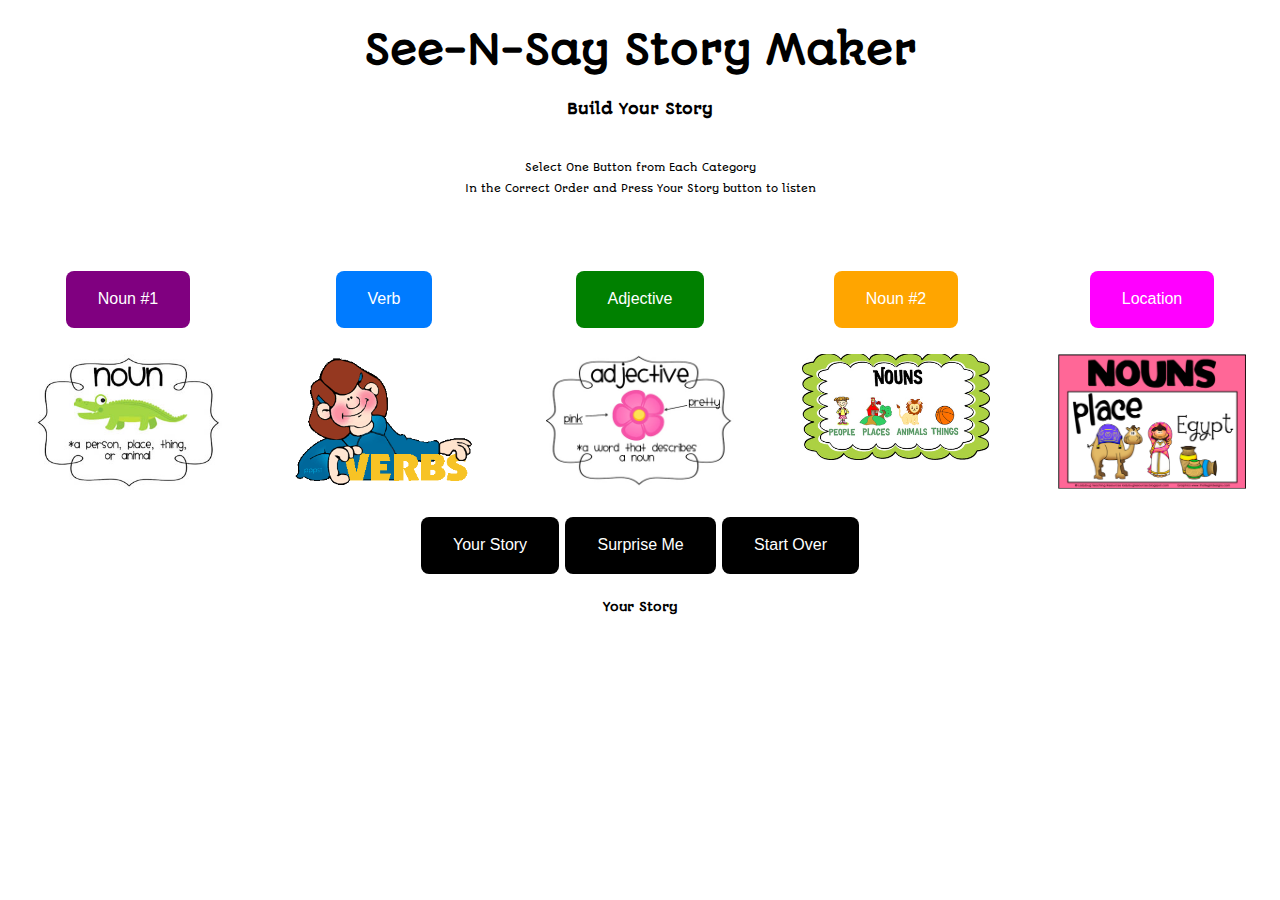
<file: see-n-say-storymaker/index.html>
<!DOCTYPE html>
<html lang="en">

<head>
	<meta charset="utf-8" >
	<meta name="viewport" content="width=device-width, initial-scale=1.0" >
	<title>Assignment 1 | COMP1073 Client-Side JavaScript</title>
	<link rel="stylesheet" href="css/normalize.css" >
	<link rel="stylesheet" href="css/main.css" >
	<!--Font-->
	<link rel="preconnect" href="https://fonts.googleapis.com">
	<link rel="preconnect" href="https://fonts.gstatic.com" crossorigin>
	<link href="https://fonts.googleapis.com/css2?family=Autour+One&display=swap" rel="stylesheet">
</head>

<body>
	<h1>See-N-Say Story Maker</h1>
	<h2>Build Your Story</h2>
	<p class="first-p">Select One Button from Each Category</p>
	<p class="second-p">In the Correct Order and Press Your Story button to listen</p>
	<p id="error-message"></p>
	<section class="story-creation-section">
		

		<div class="word-choice">
			<button class="select-button" id="first-noun-button">Noun #1</button>
			<img src="./img/firstnoun.jpg" class="button-image" alt="noun-picture">
		</div>

		<div class="word-choice">
			<button class="select-button" id="verb-button">Verb</button>
			<img src="./img/verb.gif" class="button-image" alt="verb-picture">
		</div>

		<div class="word-choice">
			<button class="select-button" id="adjective-button">Adjective</button>
			<img src="./img/adjective.jpg" class="button-image" alt="adjective-picture">
		</div>

		<div class="word-choice">
			<button class="select-button" id="second-noun-button">Noun #2</button>
			<img src="./img/secondnoun.jpg" class="button-image" alt="noun-picture">
		</div>

		<div class="word-choice">
			<button class="select-button" id="location-button">Location</button>
			<img src="./img/location.png" class="button-image" alt="noun-picture">
		</div>
	</section>

	<section class="say-story-section">
		
		<div class="end-div">
			<button id="reveal-story" class="controlButton">Your Story</button>
			<button id="generate-random" class="controlButton">Surprise Me</button>
			<button id="clear-story" class="controlButton">Start Over</button>
			
		</div>
		<h3>Your Story</h3>
		<div id="story-container"></div>
	</section>
	<script src="js/app.js"></script>
</body>

</html>
</file>
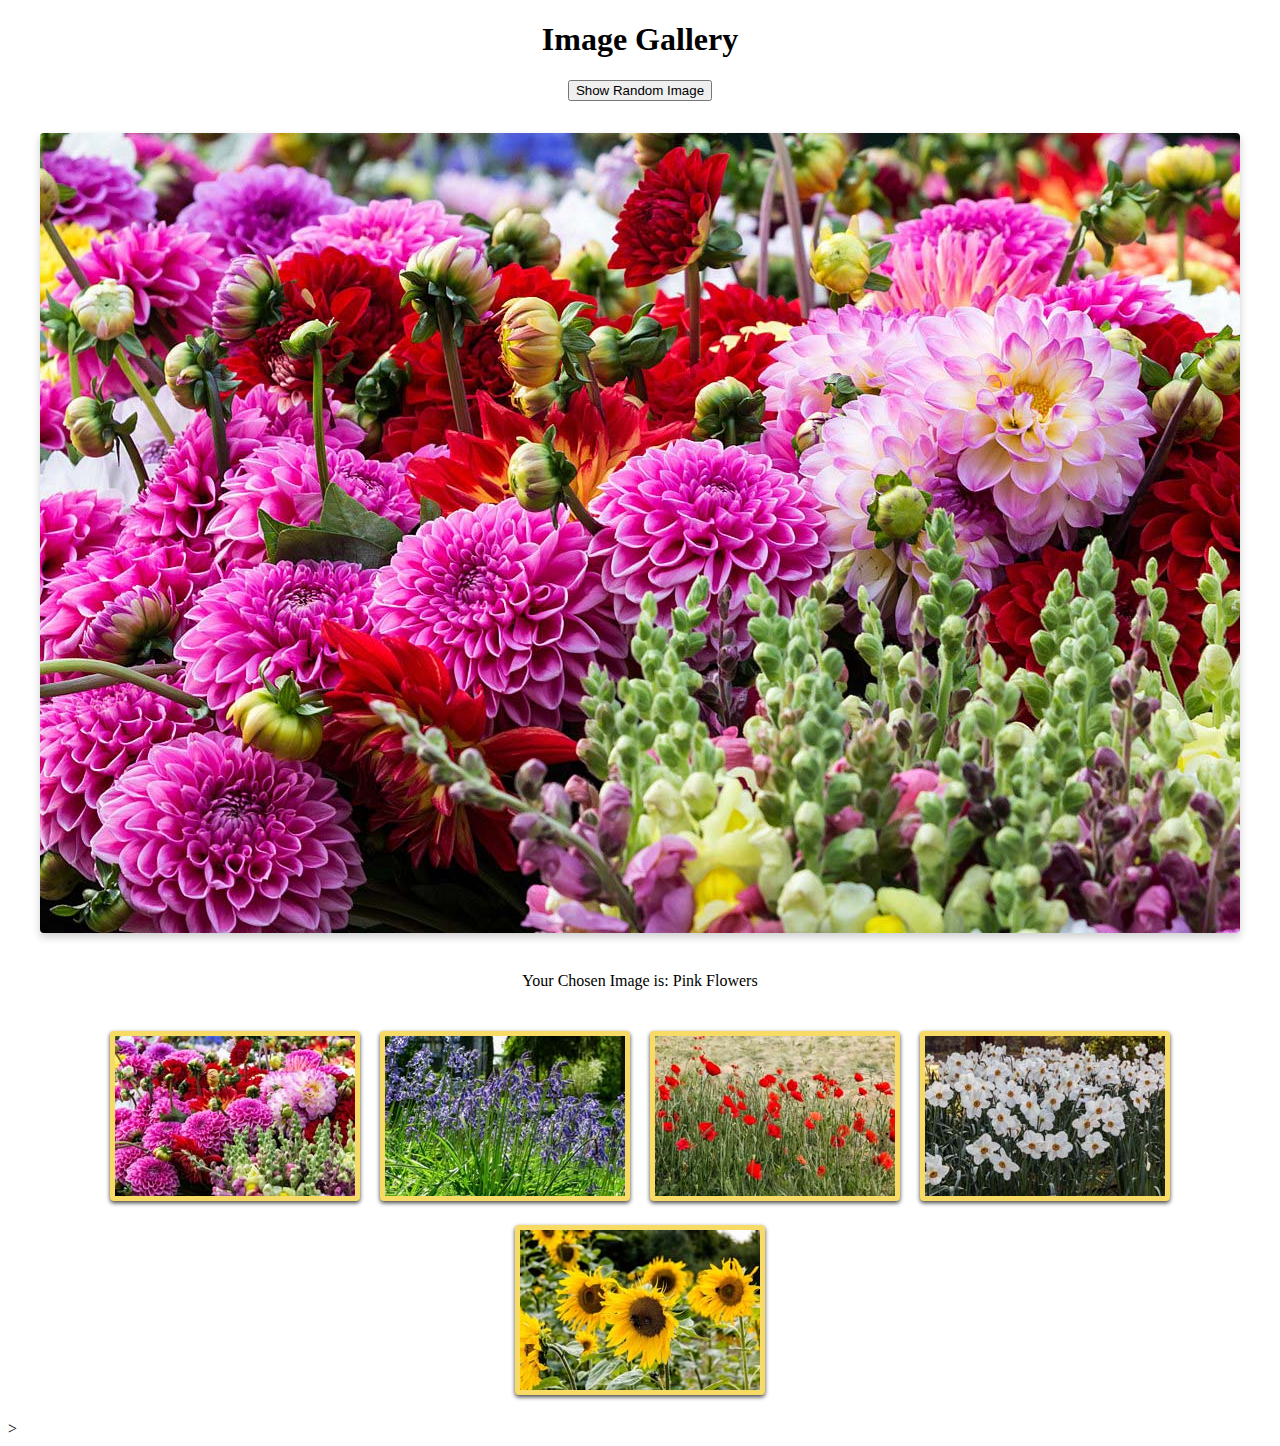
<file: assignment-2-template/assignment2.html>
<!DOCTYPE html>
<html lang="en">

<head>
	<meta charset="utf-8">
	<title>Image Gallery | COMP1073 Client-Side JavaScript</title>
	<link rel="stylesheet" href="css/gallery.css">
</head>

<body>
	<h1>Image Gallery</h1>
	<div class="button-container">
		<button id="random-button">Show Random Image</button>
	</div>
	<section id="gallery">
		<figure id="featured">
			<img id="featured-image" src="images/flowers-pink-large.jpg" alt="Pink Flowers" width="1200" height="800" />
			<figcaption id="image-caption">Your Chosen Image is: Pink Flowers</figcaption>
		</figure>
		<ul id="thumbnail-list" class="thumbnails">
			<!-- li items will be added here by the js-->
		</ul>
	</section>>

	<script src="js/gallery.js"></script>
	<!-- PHOTO CREDITS
	Sunflowers in the hamlet Dernekamp, Kirchspiel, Dülmen, North Rhine-Westphalia, Germany
	By Dietmar Rabich - Own work, CC BY-SA 4.0, https://commons.wikimedia.org/w/index.php?curid=61514522

	Poppies in cornfield, Dülmen, North Rhine-Westphalia, Germany
	By Dietmar Rabich - Own work, CC BY-SA 4.0, https://commons.wikimedia.org/w/index.php?curid=40957238

	Daffodils in Sentmaring park, Münster, North Rhine-Westfalia, Germany
	By Dietmar Rabich - Own work, CC BY-SA 4.0, https://commons.wikimedia.org/w/index.php?curid=48211466

	Sentmaring Park, Münster, North Rhine-Westphalia, Germany
	By Dietmar Rabich - Own work, CC BY-SA 4.0, https://commons.wikimedia.org/w/index.php?curid=48576226

	Market in Münster, North Rhine-Westphalia, Germany
	By Dietmar Rabich - Own work, CC BY-SA 4.0, https://commons.wikimedia.org/w/index.php?curid=62071586
	-->
</body>

</html>
</file>
<file: see-n-say-storymaker/css/main.css>
@charset "utf-8";
/* Assignment 1 | COMP1073 Client-Side JavaScript
Kevin Bailey 200544764 */

html {
    font-size: 10px; /*An easier starting point when using relative units */
    font-family: 'Autour One', sans-serif;
}

h1 {
    display: flex;
    justify-content: center;
    font-size: 4em;
}

h2 {
    display: flex;
    justify-content: center;
    margin-bottom: 3em;
}

.first-p, .second-p {
    display: flex;
    justify-content: center;
}
.story-creation-section {
    display: flex; /* Arrange divs in a row */
    justify-content: space-between; /* Even spacing between the columns */
}

.word-choice {
    flex: 1;  /* Allow each word-choice div to take up equal width */
    text-align: center; 
    margin: 0 1em; 
}

.button-image {
    margin-top: 1em; /* Some space between the button and the image */
}
.button-image {
    display: block;
    width: 80%;
    margin: 1em auto; /* Centering the image in the parent div */
}

.select-button, .controlButton {
    background-color: #000;
    border: none;
    border-radius: .5em; 
    color: white; 
    padding: 1.2em 2em; 
    text-align: center;
    text-decoration: none;
    display: inline-block;
    font-size: 1.6em;
    margin: 1em .2em;
    cursor: pointer; /* Mouse cursor on hover */
    transition-duration: 0.3s; /* Transition effect on hover */
}

.select-button:hover, .controlButton:hover {
    filter: brightness(0.6); /* Makes the button darker on hover */
}

#first-noun-button {
    background-color: purple;
}

#verb-button {
    background-color: #007BFF;
}

#adjective-button {
    background-color: green;
}

#second-noun-button {
    background-color: orange;
}

#location-button {
    background-color: fuchsia;
}

.end-div {
    display: flex;
    justify-content: center;
}

#error-message {
    font-size: 2em;
    color: red;
    display: flex;
    justify-content: center;
    margin-bottom: 2em;
}

h3 {
    display: flex;
    justify-content: center;
}
#story-container {
    display: flex;
    justify-content: center;

}
</file>
<file: assignment-2-template/css/gallery.css>
h1 {
    display: flex;
    justify-content: center;
}

.button-container
{
    display: flex;
    justify-content: center;
    margin-bottom: 1em;
}
.thumbnails {
    list-style: none;
    padding: 0;
    display: flex;
    /* Using flexbox to distribute thumbnails */
    flex-wrap: wrap;
    justify-content: center;
    /* Center the thumbnails horizontally */
    gap: 10px;
    /* Spacing between thumbnails */
}

.thumbnails li {
    margin: 5px;
}

#gallery {
    display: flex;
    flex-direction: column;
    /* Stack featured image on top of thumbnails */
    align-items: center;
    /* Center the featured image */
}

#featured {
    margin-bottom: 20px;
    /* Space between featured image and thumbnails */
}

#featured-image {
    box-shadow: 0 4px 8px rgba(0, 0, 0, 0.2);
    /* Soft shadow around the featured image */
    border-radius: 4px;
    /* Slightly rounded corners for aesthetics */
    transition: box-shadow 0.3s ease;
    /* Smooth transition for the shadow effect */
    margin-bottom: 1.2em;
}

#featured-image:hover {
    box-shadow: 0 8px 16px rgba(0, 0, 0, 0.75);
    transform: scale(1.05);
}

/* Style for each thumbnail list item */
.thumbnail {
    box-shadow: 0 2px 4px rgba(0, 0, 0, 0.75);
    /* Soft shadow around thumbnails */
    border-radius: 4px;
    /* Slightly rounded corners for thumbnails */
    transition: transform 0.2s ease, box-shadow 0.2s ease;
    /* Smooth transition for hover effects */
    cursor: pointer;
    /* Indicates that the thumbnail is clickable */
    background-color: #f8db64;
    /* Soft background color */
    padding: 5px;
    /* Padding around the image */
}

.thumbnail:hover {
    transform: scale(1.05);
    /* Slight scale up on hover */
    box-shadow: 0 4px 8px rgba(0, 0, 0, 0.50);
    /* Larger shadow on hover */
}


.thumbnail:active {
    border: 2px solid #333;
    /* Border to highlight the active thumbnail */
    background-color: #e74848;/
}

#image-caption {
    margin-top: 1em;
    display: flex;
    justify-content: center;
}
</file>
